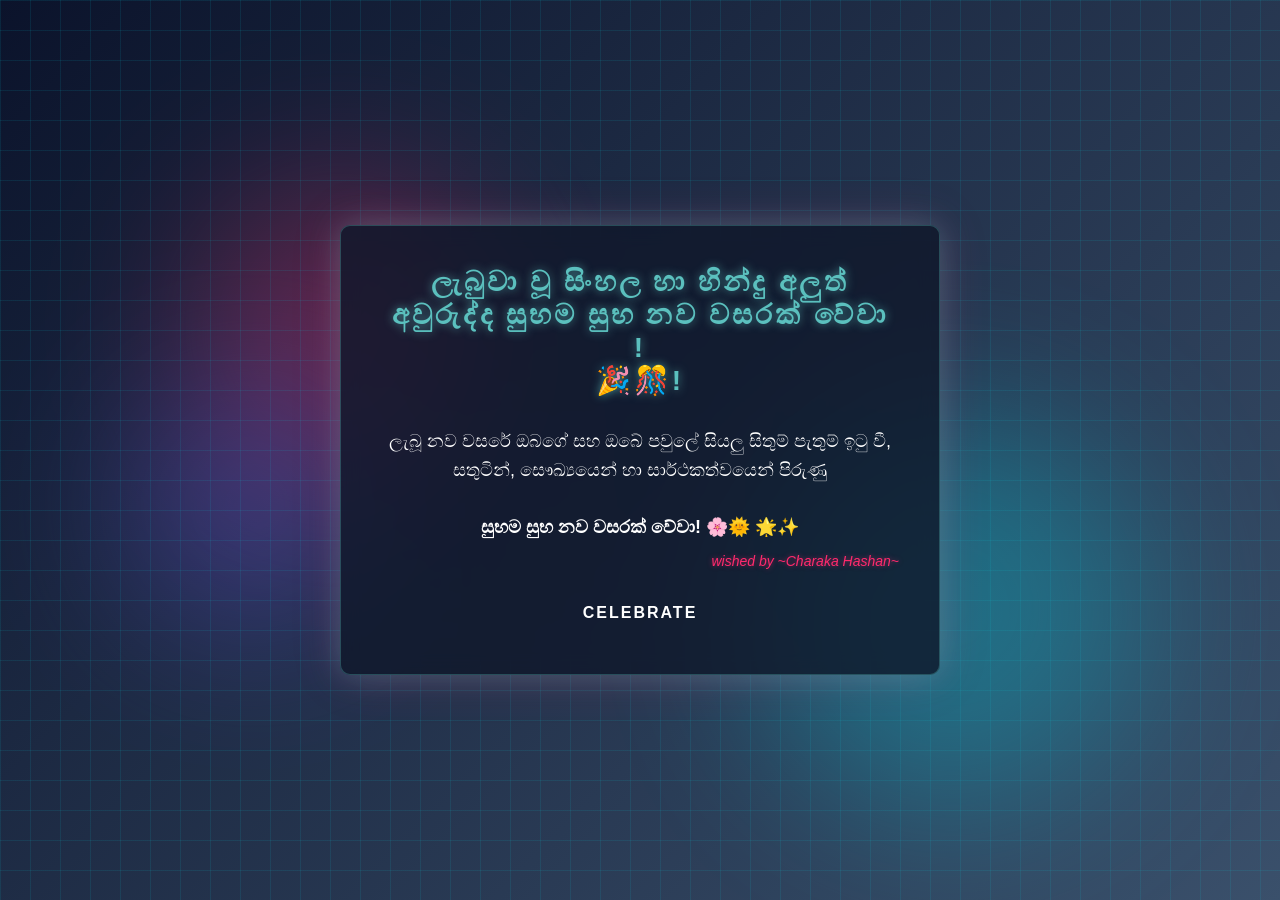
<file: index.html>
<!DOCTYPE html>
<html lang="en">

<head>
    <meta charset="UTF-8">
    <meta property="og:title" content="Happy New Year 2025!">
    <meta property="og:description" content="Wishing you a joyful and successful new year! 🎉">
    <meta property="og:image" content="hhttp://127.0.0.1:5500/newyear.html">
    <meta property="og:url" content="http://127.0.0.1:5500/newyear.html">
    <title>Happy New Year</title>
    <!--     <script src="https://cdn.jsdelivr.net/npm/sweetalert2@11"></script> -->
    <link rel="stylesheet" href="style.css">

</head>

<body>
    <div class="bg-grid"></div>
    <div class="neon-circle circle1"></div>
    <div class="neon-circle circle2"></div>
    <div class="neon-circle circle3"></div>

    <div id="fireworks-container"></div>

    <div class="greeting-box">
        <h2>ලැබුවා වූ සිංහල හා හින්දු අලුත් අවුරුද්ද සුභම සුභ නව වසරක් වේවා ! <br>🎉🎊! </h2>
        <div class="greeting-message">
            ලැබූ නව වසරේ ඔබගේ සහ ඔබේ පවුලේ සියලු සිතුම් පැතුම් ඉටු වී, සතුටින්, සෞඛ්‍යයෙන් හා සාර්ථකත්වයෙන් පිරුණු
            <br><br>
            <strong>සුභම සුභ නව වසරක් වේවා! 🌸🌞</strong> 🌟✨
            <div class="author">wished by ~Charaka Hashan~</div>
        </div>
        <button id="celebrate-btn">
            <span></span><span></span><span></span><span></span>
            Celebrate
        </button>
    </div>
    <script src="script.js"></script>
</body>

</html>
</file>
<file: style.css>
* {
    margin: 0;
    padding: 0;
    box-sizing: border-box;
    font-family: 'Montserrat', sans-serif;
}

body {
    background: linear-gradient(135deg, #0b132b, #3a506b);
    min-height: 100vh;
    display: flex;
    justify-content: center;
    align-items: center;
    overflow: hidden;
}

.greeting-box {
    width: 600px;
    padding: 40px;
    background: rgba(15, 23, 42, 0.8);
    box-shadow: 0 0 30px rgba(91, 192, 190, 0.3),
        0 0 50px rgba(255, 42, 109, 0.2);
    border-radius: 10px;
    border: 1px solid rgba(91, 192, 190, 0.3);
    backdrop-filter: blur(10px);
    position: relative;
    z-index: 10;
    display: flex;
    flex-direction: column;
    align-items: center;
    justify-content: space-between;
    min-height: 400px;
}

.greeting-box h2 {
    margin: 0 0 30px;
    padding: 0;
    color: #5bc0be;
    text-align: center;
    font-size: 28px;
    letter-spacing: 3px;
    text-shadow: 0 0 10px rgba(91, 192, 190, 0.7);
}

.greeting-message {
    text-align: center;
    color: #fff;
    font-size: 18px;
    line-height: 1.6;
    margin-bottom: 30px;
    position: relative;
}

.author {
    position: absolute;
    bottom: -30px;
    right: 0;
    font-size: 14px;
    color: #ff2a6d;
    text-shadow: 0 0 5px rgba(255, 42, 109, 0.5);
    font-style: italic;
}

button {
    position: relative;
    display: inline-block;
    padding: 12px 30px;
    color: #fff;
    font-size: 16px;
    text-transform: uppercase;
    letter-spacing: 2px;
    overflow: hidden;
    transition: 0.5s;
    margin-top: 20px;
    background: transparent;
    border: none;
    cursor: pointer;
    font-weight: 600;
}

button:hover {
    background: #ff2a6d;
    color: #fff;
    border-radius: 5px;
    box-shadow: 0 0 5px #ff2a6d,
        0 0 25px #ff2a6d,
        0 0 50px #ff2a6d,
        0 0 100px #ff2a6d;
}

button span {
    position: absolute;
    display: block;
}

button span:nth-child(1) {
    top: 0;
    left: -100%;
    width: 100%;
    height: 2px;
    background: linear-gradient(90deg, transparent, #ff2a6d);
    animation: btn-anim1 1.5s linear infinite;
}

@keyframes btn-anim1 {
    0% {
        left: -100%;
    }

    50%,
    100% {
        left: 100%;
    }
}

button span:nth-child(2) {
    top: -100%;
    right: 0;
    width: 2px;
    height: 100%;
    background: linear-gradient(180deg, transparent, #05d9e8);
    animation: btn-anim2 1.5s linear infinite;
    animation-delay: 0.375s;
}

@keyframes btn-anim2 {
    0% {
        top: -100%;
    }

    50%,
    100% {
        top: 100%;
    }
}

button span:nth-child(3) {
    bottom: 0;
    right: -100%;
    width: 100%;
    height: 2px;
    background: linear-gradient(270deg, transparent, #05d9e8);
    animation: btn-anim3 1.5s linear infinite;
    animation-delay: 0.75s;
}

@keyframes btn-anim3 {
    0% {
        right: -100%;
    }

    50%,
    100% {
        right: 100%;
    }
}

button span:nth-child(4) {
    bottom: -100%;
    left: 0;
    width: 2px;
    height: 100%;
    background: linear-gradient(360deg, transparent, #ff2a6d);
    animation: btn-anim4 1.5s linear infinite;
    animation-delay: 1.125s;
}

@keyframes btn-anim4 {
    0% {
        bottom: -100%;
    }

    50%,
    100% {
        bottom: 100%;
    }
}

/* Background effects */
.bg-grid {
    position: fixed;
    top: 0;
    left: 0;
    width: 100%;
    height: 100%;
    background-image: linear-gradient(#05d9e81a 1px, transparent 1px),
        linear-gradient(90deg, #05d9e81a 1px, transparent 1px);
    background-size: 30px 30px;
    z-index: 1;
}

.neon-circle {
    position: absolute;
    border-radius: 50%;
    filter: blur(80px);
    opacity: 0.3;
    z-index: 0;
}

.circle1 {
    background: #ff2a6d;
    width: 300px;
    height: 300px;
    top: 20%;
    left: 15%;
    animation: float 8s ease-in-out infinite;
}

.circle2 {
    background: #05d9e8;
    width: 400px;
    height: 400px;
    bottom: 10%;
    right: 10%;
    animation: float 10s ease-in-out infinite;
}

.circle3 {
    background: #7d61ff;
    width: 250px;
    height: 250px;
    bottom: 30%;
    left: 10%;
    animation: float 9s ease-in-out infinite;
}

@keyframes float {
    0% {
        transform: translatey(0px);
    }

    50% {
        transform: translatey(-20px);
    }

    100% {
        transform: translatey(0px);
    }
}

/* Import Google Font */
@import url('https://fonts.googleapis.com/css2?family=Montserrat:wght@400;600;700&display=swap');

/* Fireworks Container */
#fireworks-container {
    position: fixed;
    top: 0;
    left: 0;
    width: 100%;
    height: 100%;
    pointer-events: none;
    z-index: 999;
}

/* Individual firework particle */
.firework-particle {
    position: absolute;
    border-radius: 50%;
    pointer-events: none;
}
</file>
